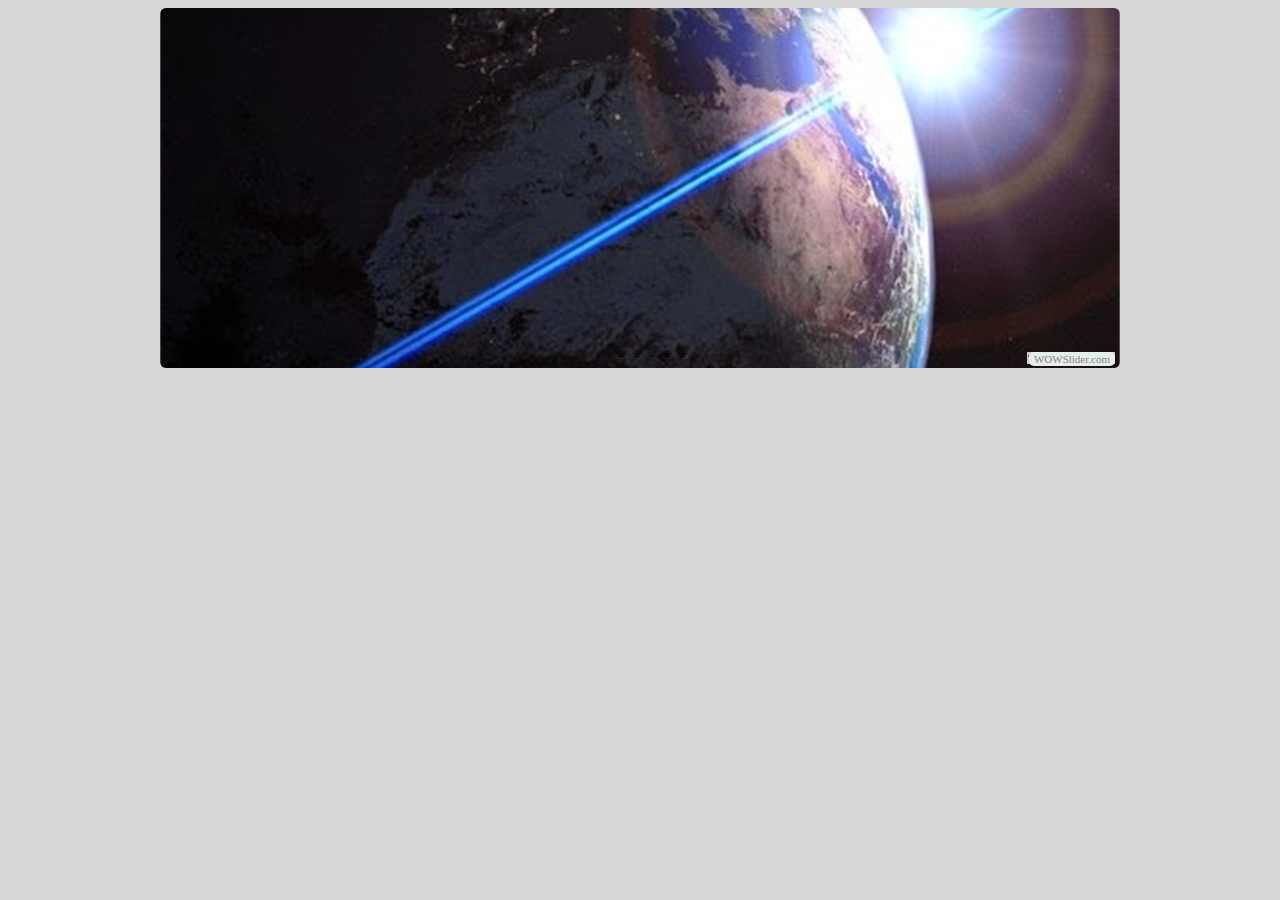
<file: visor/indexvisor.html>
<!DOCTYPE html PUBLIC "-//W3C//DTD XHTML 1.0 Strict//EN"
	"http://www.w3.org/TR/xhtml1/DTD/xhtml1-strict.dtd">
<html xmlns="http://www.w3.org/1999/xhtml">
<head>
	<title>WOWSlider generated by WOWSlider.com</title>
	<meta http-equiv="content-type" content="text/html; charset=utf-8" />
	<meta name="keywords" content="WOW Slider, Wordpress Gallery, Slideshow Software" />
	<meta name="description" content="WOWSlider created with WOW Slider, a free wizard program that helps you easily generate beautiful web slideshow" />
	<!-- Start WOWSlider.com HEAD section -->
	<link rel="stylesheet" type="text/css" href="engine1/style.css" />
	<script type="text/javascript" src="engine1/jquery.js"></script>
	<!-- End WOWSlider.com HEAD section -->
</head>
<body style="background-color:#d7d7d7">
	<!-- Start WOWSlider.com BODY section -->
	<div id="wowslider-container1">
	<div class="ws_images"><ul>
<li><img src="data1/images/planeta4.png" alt="planeta4" title="planeta4" id="wows1_0"/></li>
<li><img src="data1/images/planeta14.png" alt="planeta14" title="planeta14" id="wows1_1"/></li>
<li><img src="data1/images/planeta5.png" alt="planeta5" title="planeta5" id="wows1_2"/></li>
<li><img src="data1/images/planeta17.png" alt="planeta17" title="planeta17" id="wows1_3"/></li>
<li><img src="data1/images/planeta16.png" alt="planeta16" title="planeta16" id="wows1_4"/></li>
</ul></div>
<div class="ws_bullets"><div>
<a href="#" title="planeta4"><img src="data1/tooltips/planeta4.png" alt="planeta4"/>1</a>
<a href="#" title="planeta14"><img src="data1/tooltips/planeta14.png" alt="planeta14"/>2</a>
<a href="#" title="planeta5"><img src="data1/tooltips/planeta5.png" alt="planeta5"/>3</a>
<a href="#" title="planeta17"><img src="data1/tooltips/planeta17.png" alt="planeta17"/>4</a>
<a href="#" title="planeta16"><img src="data1/tooltips/planeta16.png" alt="planeta16"/>5</a>
</div></div>
<span class="wsl"><a href="http://wowslider.com">Slideshow jQuery</a> by WOWSlider.com v4.8</span>
	<div class="ws_shadow"></div>
	</div>
	<script type="text/javascript" src="engine1/wowslider.js"></script>
	<script type="text/javascript" src="engine1/script.js"></script>
	<!-- End WOWSlider.com BODY section -->
</body>
</html>
</file>
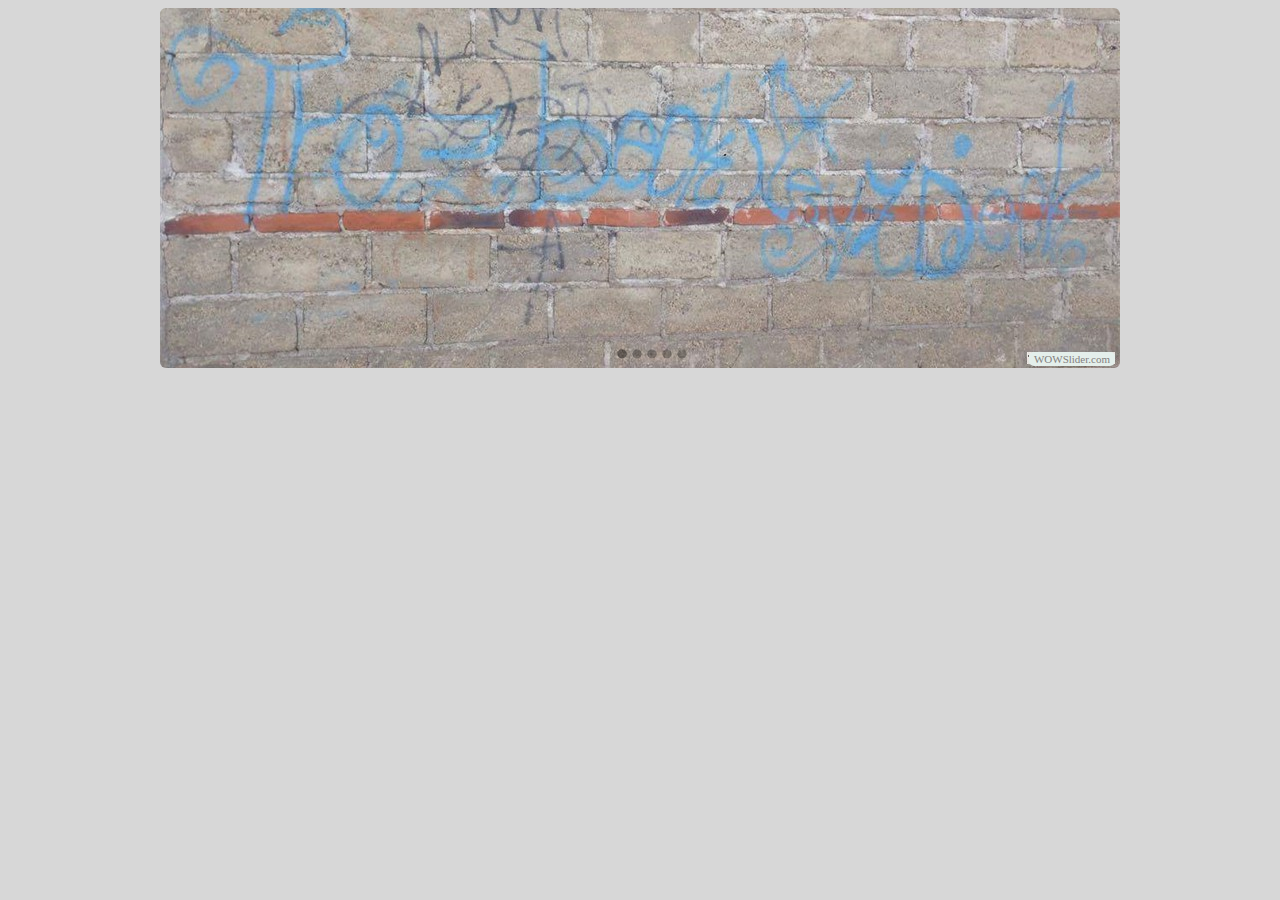
<file: visor/indexvisor1.html>
<!DOCTYPE html PUBLIC "-//W3C//DTD XHTML 1.0 Strict//EN"
	"http://www.w3.org/TR/xhtml1/DTD/xhtml1-strict.dtd">
<html xmlns="http://www.w3.org/1999/xhtml">
<head>
	<title>WOWSlider generated by WOWSlider.com</title>
	<meta http-equiv="content-type" content="text/html; charset=utf-8" />
	<meta name="keywords" content="WOW Slider, Wordpress Gallery, Slideshow Software" />
	<meta name="description" content="WOWSlider created with WOW Slider, a free wizard program that helps you easily generate beautiful web slideshow" />
	<!-- Start WOWSlider.com HEAD section -->
	<link rel="stylesheet" type="text/css" href="engine1/style.css" />
	<script type="text/javascript" src="engine1/jquery.js"></script>
	<!-- End WOWSlider.com HEAD section -->
</head>
<body style="background-color:#d7d7d7">
	<!-- Start WOWSlider.com BODY section -->
	<div id="wowslider-container1">
	<div class="ws_images"><ul>
<li><img src="data1/images/received_1107797529271248.jpg" alt="received_1107797529271248" title="received_1107797529271248" id="wows1_0"/></li>
<li><img src="data1/images/received_1108147889236212.jpg" alt="received_1108147889236212" title="received_1108147889236212" id="wows1_1"/></li>
<li><img src="data1/images/received_1107797852604549.jpg" alt="received_1107797852604549" title="received_1107797852604549" id="wows1_2"/></li>
<li><img src="data1/images/received_1108147905902877.jpg" alt="received_1108147905902877" title="received_1108147905902877" id="wows1_3"/></li>
<li><img src="data1/images/received_1107797659271235.jpg" alt="received_1107797659271235" title="received_1107797659271235" id="wows1_4"/></li>
</ul></div>
<div class="ws_bullets"><div>
<a href="#" title="received_1107797529271248"><img src="data1/tooltips/received_1107797529271248.jpg" alt="received_1107797529271248"/>1</a>
<a href="#" title="received_1108147889236212"><img src="data1/tooltips/received_1108147889236212.jpg" alt="received_1108147889236212"/>2</a>
<a href="#" title="received_1107797852604549"><img src="data1/tooltips/received_1107797852604549.jpg" alt="received_1107797852604549"/>3</a>
<a href="#" title="received_1108147905902877"><img src="data1/tooltips/received_1108147905902877.jpg" alt="received_1108147905902877"/>4</a>
<a href="#" title="received_1107797659271235"><img src="data1/tooltips/received_1107797659271235.jpg" alt="received_1107797659271235"/>5</a>
</div></div>
<span class="wsl"><a href="http://wowslider.com">Slideshow jQuery</a> by WOWSlider.com v4.8</span>
	<div class="ws_shadow"></div>
	</div>
	<script type="text/javascript" src="engine1/wowslider.js"></script>
	<script type="text/javascript" src="engine1/script.js"></script>
	<!-- End WOWSlider.com BODY section -->
</body>
</html>
</file>
<file: visor/engine1/style.css>
/*
 *	generated by WOW Slider 4.8
 *	template Fresh
 */
@import url(http://fonts.googleapis.com/css?family=Open+Sans&subset=latin,cyrillic,latin-ext);
#wowslider-container1 { 
	zoom: 1; 
	position: relative; 
	max-width:960px;
	margin:0px auto 0px;
	z-index:90;
	border:none;
	text-align:left; /* reset align=center */
}
* html #wowslider-container1{ width:960px }
#wowslider-container1 .ws_images ul{
	position:relative;
	width: 10000%; 
	height:auto;
	left:0;
	list-style:none;
	margin:0;
	padding:0;
	border-spacing:0;
	overflow: visible;
	/*table-layout:fixed;*/
}
#wowslider-container1 .ws_images ul li{
	width:1%;
	line-height:0; /*opera*/
	float:left;
	font-size:0;
	padding:0 0 0 0 !important;
	margin:0 0 0 0 !important;
}

#wowslider-container1 .ws_images{
	position: relative;
	left:0;
	top:0;
	width:100%;
	height:100%;
	overflow:hidden;
}
#wowslider-container1 .ws_images a{
	width:100%;
	display:block;
	color:transparent;
}
#wowslider-container1 img{
	max-width: none !important;
}
#wowslider-container1 .ws_images img{
	width:100%;
	border:none 0;
	max-width: none;
	padding:0;
}
#wowslider-container1 a{ 
	text-decoration: none; 
	outline: none; 
	border: none; 
}

#wowslider-container1  .ws_bullets { 
	font-size: 0px; 
	float: left;
	position:absolute;
	z-index:70;
}
#wowslider-container1  .ws_bullets div{
	position:relative;
	float:left;
}
#wowslider-container1  .wsl{
	display:none;
}
#wowslider-container1 sound, 
#wowslider-container1 object{
	position:absolute;
}


#wowslider-container1  .ws_bullets { 
	padding: 9px; 
}
#wowslider-container1 .ws_bullets a { 
	width:10px;
	height:10px;
	background: url(./bullet.png) left top;
	float: left; 
	text-indent: -4000px; 
	position:relative;
	margin-left:5px;
	color:transparent;
}
#wowslider-container1 .ws_bullets a:hover, #wowslider-container1 .ws_bullets a.ws_selbull{
	background-position: 0 100%;
}
#wowslider-container1 a.ws_next, #wowslider-container1 a.ws_prev {
	position:absolute;
	display:none;
	top:50%;
	margin-top:-13px;
	z-index:60;
	height: 27px;
	width: 27px;
	background-image: url(./arrows.png);
}
#wowslider-container1 a.ws_next{
	background-position: 100% 0;
	right:10px;
}
#wowslider-container1 a.ws_prev {
	background-position: 0 0; 
	left:10px;
}
* html #wowslider-container1 a.ws_next,* html #wowslider-container1 a.ws_prev{display:block}
#wowslider-container1:hover a.ws_next, #wowslider-container1:hover a.ws_prev {display:block}

/*playpause*/
#wowslider-container1 .ws_playpause {
	display:none;
    width: 27px;
    height: 27px;
    position: absolute;
    top: 50%;
    left: 50%;
    margin-left: -13px;
    margin-top: -13px;
    z-index: 59;
}

#wowslider-container1:hover .ws_playpause {
	display:block;
}

#wowslider-container1 .ws_pause {
    background-image: url(./pause.png);
}

#wowslider-container1 .ws_play {
    background-image: url(./play.png);
}

#wowslider-container1 .ws_pause:hover, #wowslider-container1 .ws_play:hover {
    background-position: 100% 100% !important;
}/* bottom center */
#wowslider-container1  .ws_bullets {
    bottom: 0px;
	left:50%;
}
#wowslider-container1  .ws_bullets div{
	left:-50%;
}
#wowslider-container1 .ws-title{
	position:absolute;
	display:block;
	bottom: 15px;
	left: 10px;
	margin: 9px;
	margin-right: 10px; 
	padding:8px 10px;
	background:#559674;
	color:#FFFFFF;
	z-index: 50;
	font-family:'Open Sans',Arial,Helvetica,sans-serif;
	font-size: 20px;
	line-height: 22px;
	font-weight: bold;
}
#wowslider-container1 .ws-title div{
	padding-top:5px;
	font-size: 14px;
	line-height: 16px;
	font-weight: normal;
}
#wowslider-container1 .ws_images ul{
	animation: wsBasic 20s infinite;
	-moz-animation: wsBasic 20s infinite;
	-webkit-animation: wsBasic 20s infinite;
}
@keyframes wsBasic{0%{left:-0%} 10%{left:-0%} 20%{left:-100%} 30%{left:-100%} 40%{left:-200%} 50%{left:-200%} 60%{left:-300%} 70%{left:-300%} 80%{left:-400%} 90%{left:-400%} }
@-moz-keyframes wsBasic{0%{left:-0%} 10%{left:-0%} 20%{left:-100%} 30%{left:-100%} 40%{left:-200%} 50%{left:-200%} 60%{left:-300%} 70%{left:-300%} 80%{left:-400%} 90%{left:-400%} }
@-webkit-keyframes wsBasic{0%{left:-0%} 10%{left:-0%} 20%{left:-100%} 30%{left:-100%} 40%{left:-200%} 50%{left:-200%} 60%{left:-300%} 70%{left:-300%} 80%{left:-400%} 90%{left:-400%} }

#wowslider-container1 .ws_images img, #wowslider-container1 .ws_effect img, #wowslider-container1 .ws_effect>* {
    border-radius: 6px; 
	-moz-border-radius:6px;
	-webkit-border-radius:6px;
}
#wowslider-container1 .ws_bullets  a img{
	text-indent:0;
	display:block;
	bottom:20px;
	left:-64px;
	visibility:hidden;
	position:absolute;
    border: 4px solid #FFF;
	border-radius:6px;
	-moz-border-radius:6px;
	-webkit-border-radius:6px;
	max-width:none;
}
#wowslider-container1 .ws_bullets a:hover img{
	visibility:visible;
}

#wowslider-container1 .ws_bulframe div div{
	height:48px;
	overflow:visible;
	position:relative;
}
#wowslider-container1 .ws_bulframe div {
	left:0;
	overflow:hidden;
	position:relative;
	width:128px;
	background-color:#FFF;
}
#wowslider-container1  .ws_bullets .ws_bulframe{
	display:none;
	bottom:18px;
	overflow:visible;
	position:absolute;
	cursor:pointer;
    border: 4px solid #FFF;
	border-radius:6px;
	-moz-border-radius:6px;
	-webkit-border-radius:6px;
}
#wowslider-container1 .ws_bulframe span{
	display:block;
	position:absolute;
	bottom:-10px;
	margin-left:-6px;
	left:64px;
	background:url(./triangle.png);
	width:15px;
	height:6px;
}
</file>
